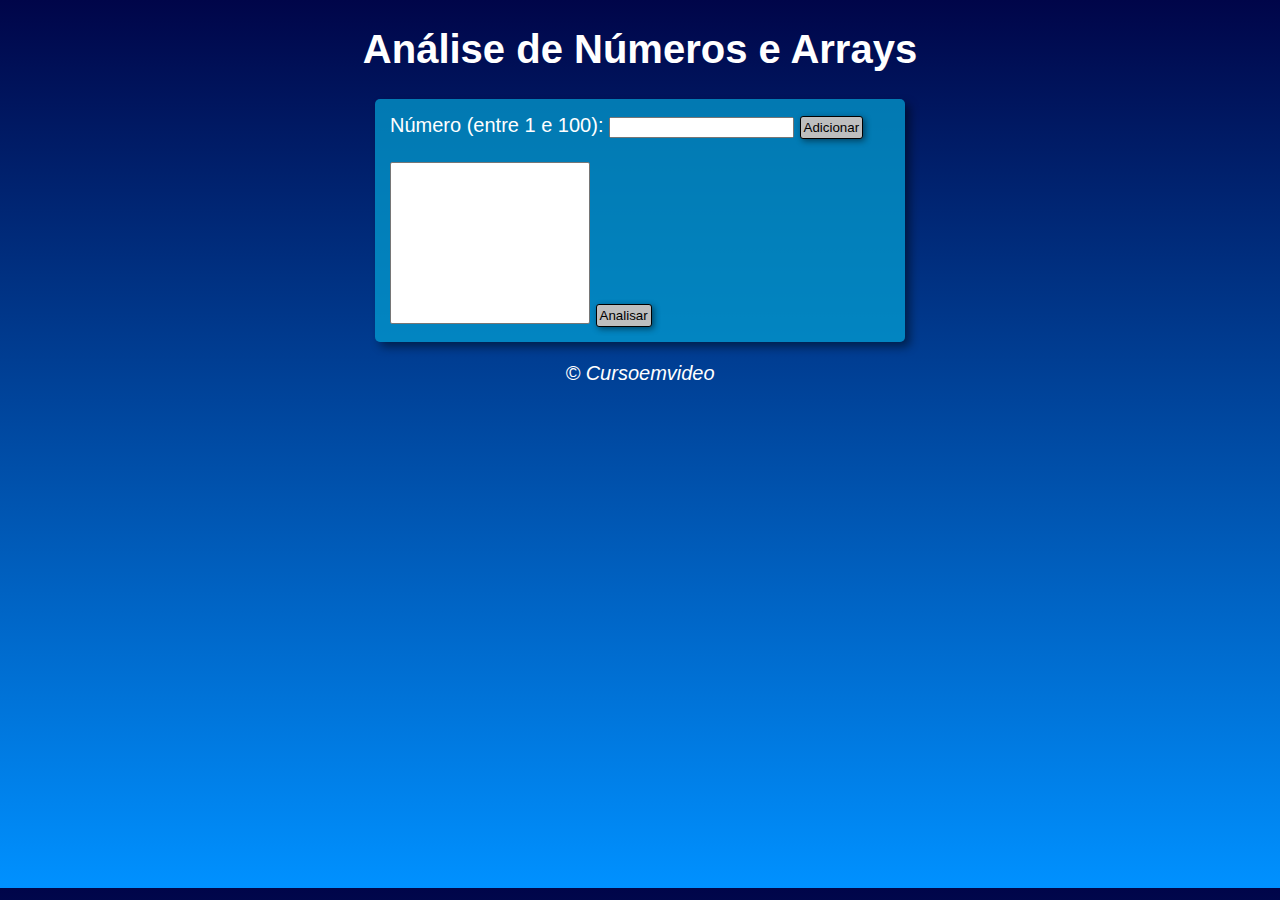
<file: Aula16ex/Solução/modelo/index.html>
<!DOCTYPE html>
<html lang="en">
<head>
    <meta charset="UTF-8">
    <meta http-equiv="X-UA-Compatible" content="IE=edge">
    <meta name="viewport" content="width=device-width, initial-scale=1.0">
    <link rel="shortcut icon" href="../../Itzikgur-My-Seven-Videos-1.ico" type="image/x-icon">
    <link rel="stylesheet" href="style.css">

    <title>Análise</title>
</head>
<body>
    <header>
        <h1>Análise de Números e Arrays</h1>
    </header>
    <section>
        <div>
            Número (entre 1 e 100):
            <input type="number" name="fnum" id="fnum">
            <input type="button" value="Adicionar" onclick='adicionar()'>
            <br><br><select name="flista" id="flista" size='10'></select>
            <input type="button" value="Analisar" onclick='analisar()'>
        </div>
        <div id='res'>

        </div>
    </section>
    <footer>
        <p>&copy; Cursoemvideo</p>
    </footer>
    <script src="script.js"></script>
</body>
</html>
</file>
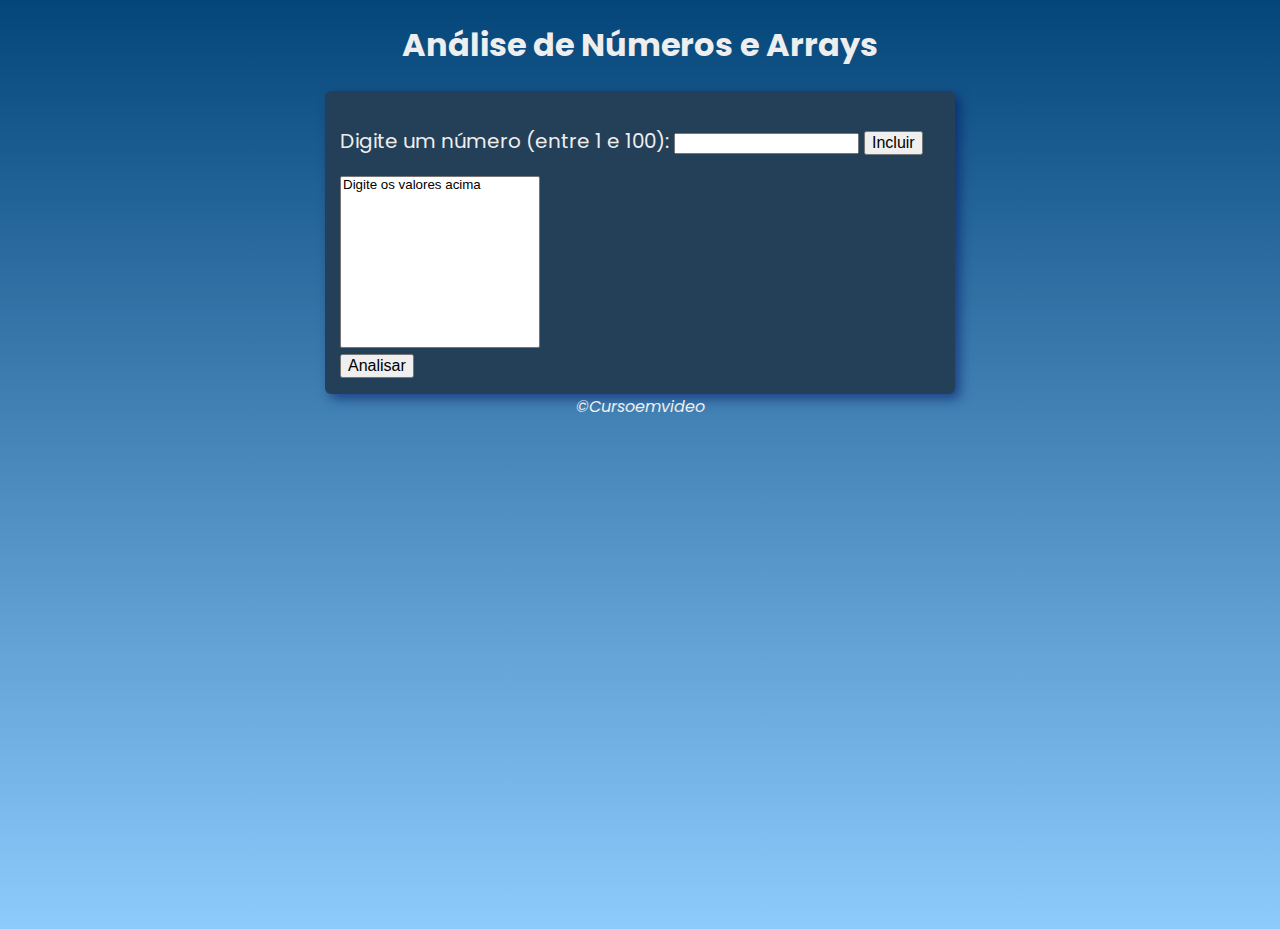
<file: Aula16ex/Solução/mysolution/index.html>
<!DOCTYPE html>
<html lang="en">
<head>
    <meta charset="UTF-8">
    <meta http-equiv="X-UA-Compatible" content="IE=edge">
    <meta name="viewport" content="width=device-width, initial-scale=1.0">
    <title>Exercício 16</title>
    <link rel="stylesheet" href="style.css">
</head>
<body>
    <header>
        <h1>Análise de Números e Arrays</h1>
    </header>
        <section>
            <div>
                <p>Digite um número (entre 1 e 100): <input type="number"></input>
                <input id='num' type="button" value="Incluir" onclick='add()'></p>
            </div>

            <div >
                <select name="lista" size='10' id='list'>
                    <option>Digite os valores acima</option>
                </select>
            </div>

            <div class="button">
                <input type="button" value="Analisar" onclick='analyze()'>
            </div>
        </section>
    <footer>&copy;Cursoemvideo</footer>

    <script src="script.js"></script>
</body>
</html>
</file>
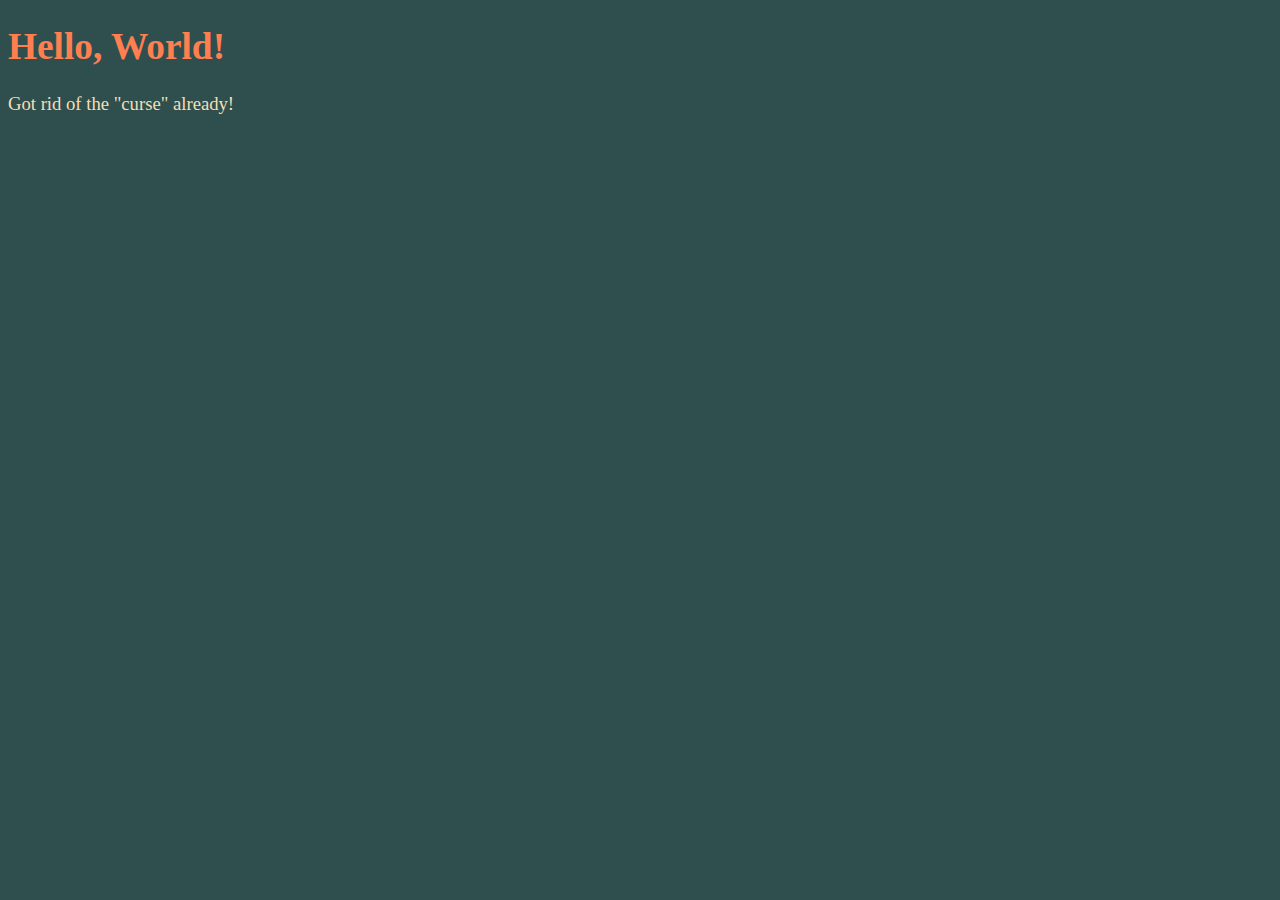
<file: Aula04/ex001.html>
<!DOCTYPE html>
<html lang="pt-br">

<head>
    <meta charset="UTF-8">
    <meta http-equiv="X-UA-Compatible" content="IE=edge">
    <meta name="viewport" content="width=device-width, initial-scale=1.0">
    <title>Meu primeiro programa...</title>
    <style>
        body {
            background-color: darkslategray;
            color: wheat;
            font: normal 14pt 'Fira Code';
        }

        h1 {
            color: coral;
        }
    </style>
</head>

<body>
    <h1>Hello, World!</h1>
    <p>Got rid of the "curse" already!</p>

    <script>
        window.alert('Minha primeira mensagem!')
        window.confirm('Está gostando de JavaScript?')
        window.prompt('Qual é o seu nome?')
    </script>

</body>

</html>
</file>
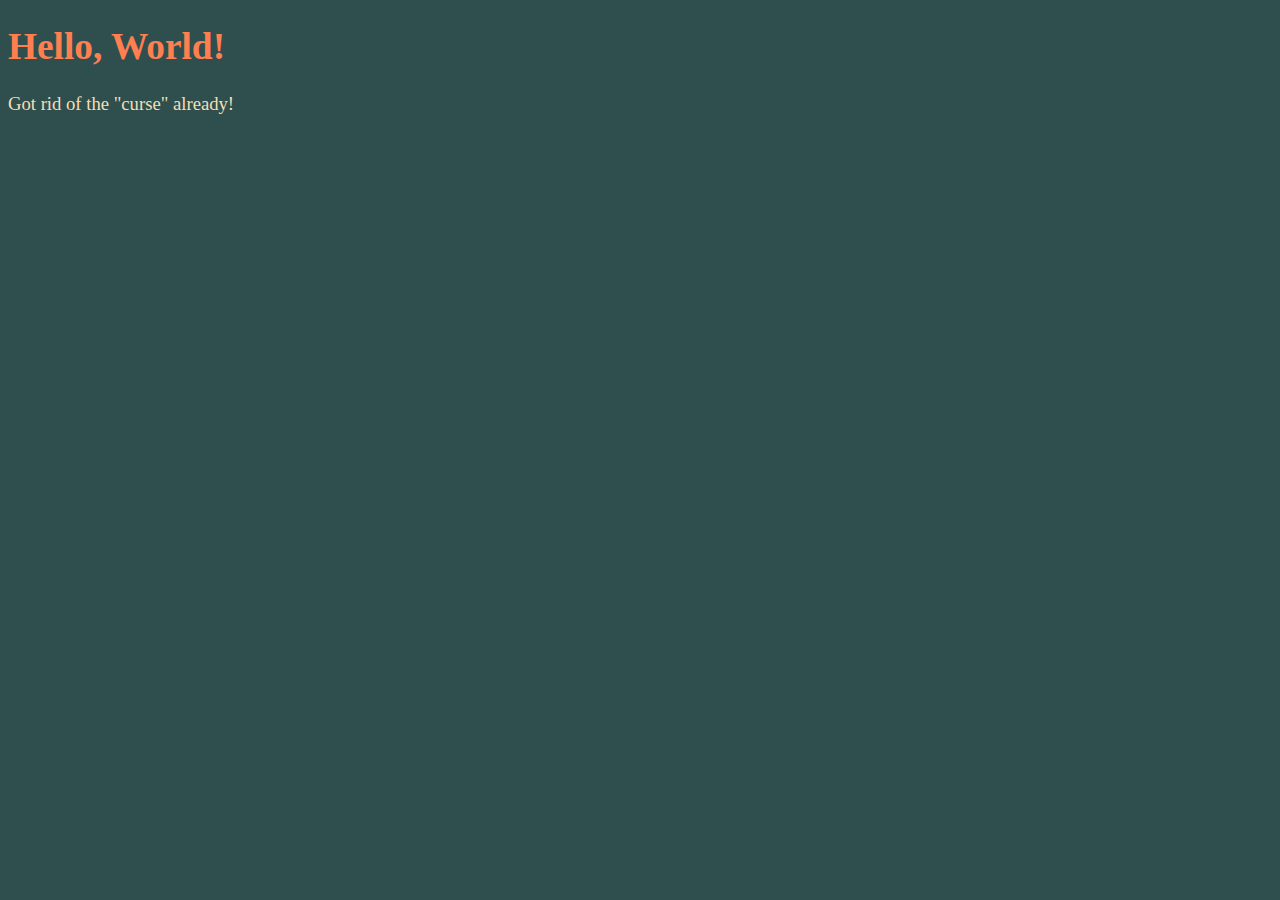
<file: Aula05/ex001.html>
<!DOCTYPE html>
<html lang="pt-br">

<head>
    <meta charset="UTF-8">
    <meta http-equiv="X-UA-Compatible" content="IE=edge">
    <meta name="viewport" content="width=device-width, initial-scale=1.0">
    <title>Meu primeiro programa...</title>
    <style>
        body {
            background-color: darkslategray;
            color: wheat;
            font: normal 14pt 'Fira Code';
        }

        h1 {
            color: coral;
        }
    </style>
</head>

<body>
    <h1>Hello, World!</h1>
    <p>Got rid of the "curse" already!</p>
    

    <script>

        window.alert('Minha primeira mensagem!')
        window.confirm('Está gostando de JavaScript?')
        window.prompt('Qual é o seu nome?')

    </script>

</body>

</html>
</file>
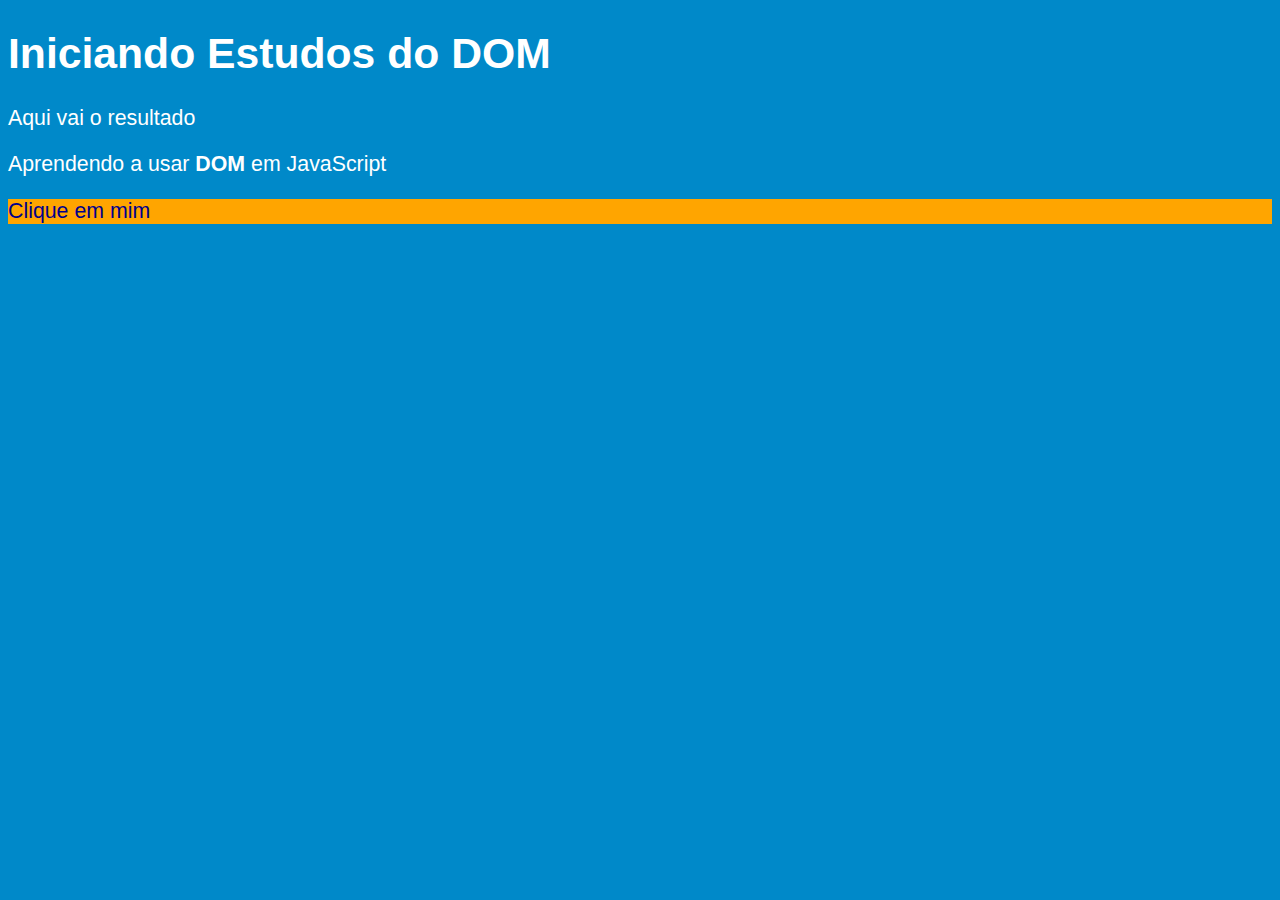
<file: Aula09/ex005.html>
<!DOCTYPE html>
<html lang="pt-BR">

    <head>
        <meta charset="UTF-8">
        <meta http-equiv="X-UA-Compatible" content="IE=edge">
        <meta name="viewport" content="width=device-width, initial-scale=1.0">
        <title>Estudos de DOM</title>
        <link rel="stylesheet" href="style.css">
    </head>

    <body>
        <h1>Iniciando Estudos do DOM</h1>

        <p>Aqui vai o resultado</p>

        <p>Aprendendo a usar <strong>DOM</strong> em JavaScript</p>
        <div id='msg'>Clique em mim</div>

        <script>
            var corpo = document.body
            var p1 = document.getElementsByTagName('p')[1];
            /* var d = document.getElementById('msg')
            d.style.background = 'maroon'
            d.innerText = 'Aguardando...' */

            var d = document.querySelector('div#msg');
            d.style.background = 'orange';
            d.style.color = 'darkblue';
        </script>
    </body>

</html>
</file>
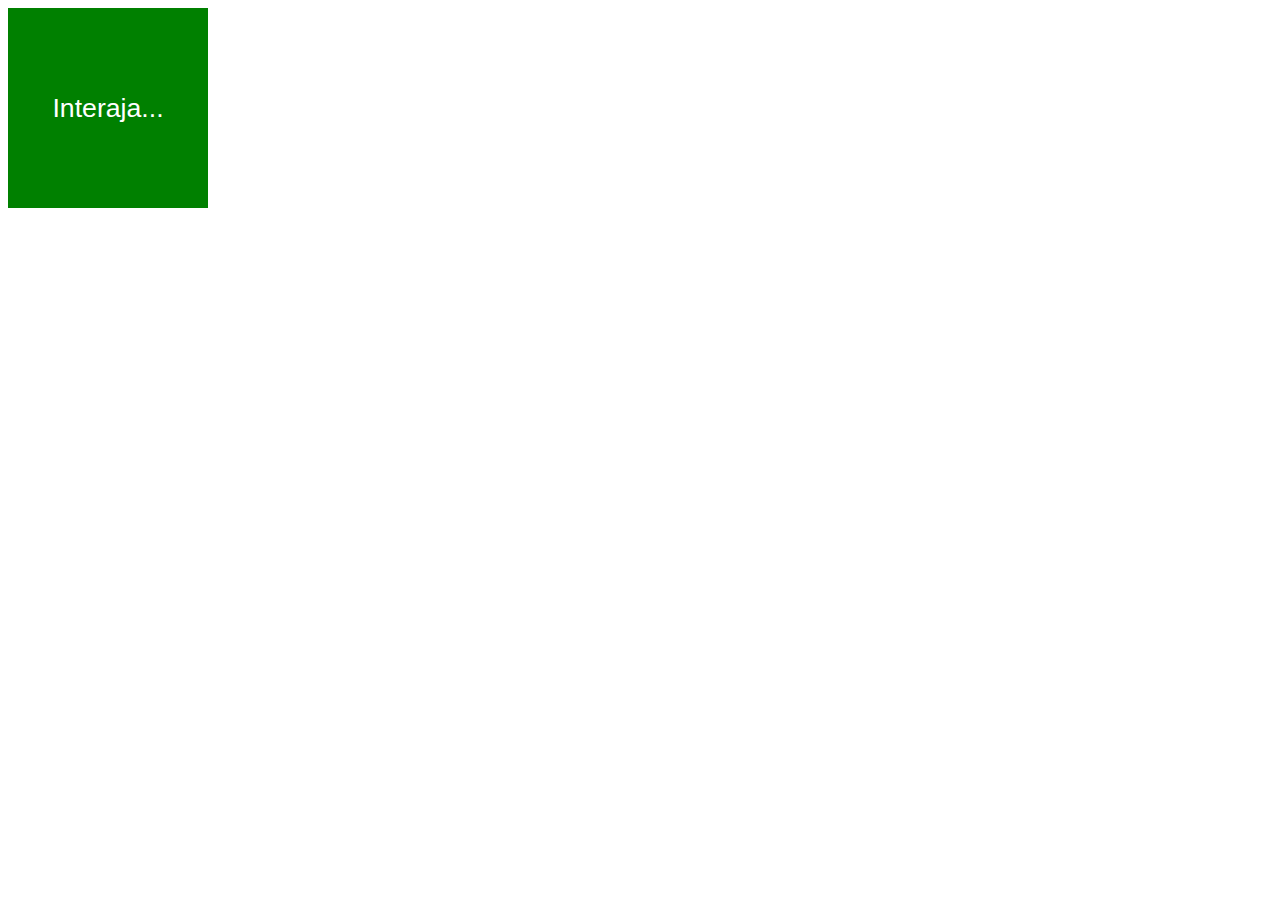
<file: Aula10/ex006.html>
<!DOCTYPE html>
<html lang="en">

    <head>
        <meta charset="UTF-8">
        <meta http-equiv="X-UA-Compatible" content="IE=edge">
        <meta name="viewport" content="width=device-width, initial-scale=1.0">
        <title>Eventos DOM</title>
        <style>
            div#area {

                background: #008000;
                color: #fff;
                font-size: 20pt;
                font-family: Arial, Helvetica, sans-serif;
                width: 200px;
                height: 200px;
                line-height: 200px;
                text-align: center;
            }
        </style>
    </head>

    <body>
        <div id='area'>
            Interaja...
            <!-- Alguns eventos possíveis são:
                         mouseenter, mouseout, mousemove,
                         mousedown, mouseup, click. Todos estes
                         são eventos ativados com movimentos
                         do mouse sobre a div. -->
        </div>

        <script>
            /* function clicar () {
                var a = document.getElementById('area');
                a.innerText = 'Clicou!'
            } */ // O bloco acimapode ser substituido, embora isso não seja recomendado,
            // pelo bloco abaixo:

            var a = document.getElementById('area');

            a.addEventListener('click', clicar)
            a.addEventListener('mouseenter', entrar)
            a.addEventListener('mouseout', sair)

            function clicar () {
                a.innerText = 'Clicou!';
                a.style.background = '#f00';
            }
            function entrar () {
                a.innerText = "Entrou!";
            }
            function sair () {
                a.innerText = 'Saiu!';
                a.style.background = '#008000'
            }

        </script>
    </body>

</html>
</file>
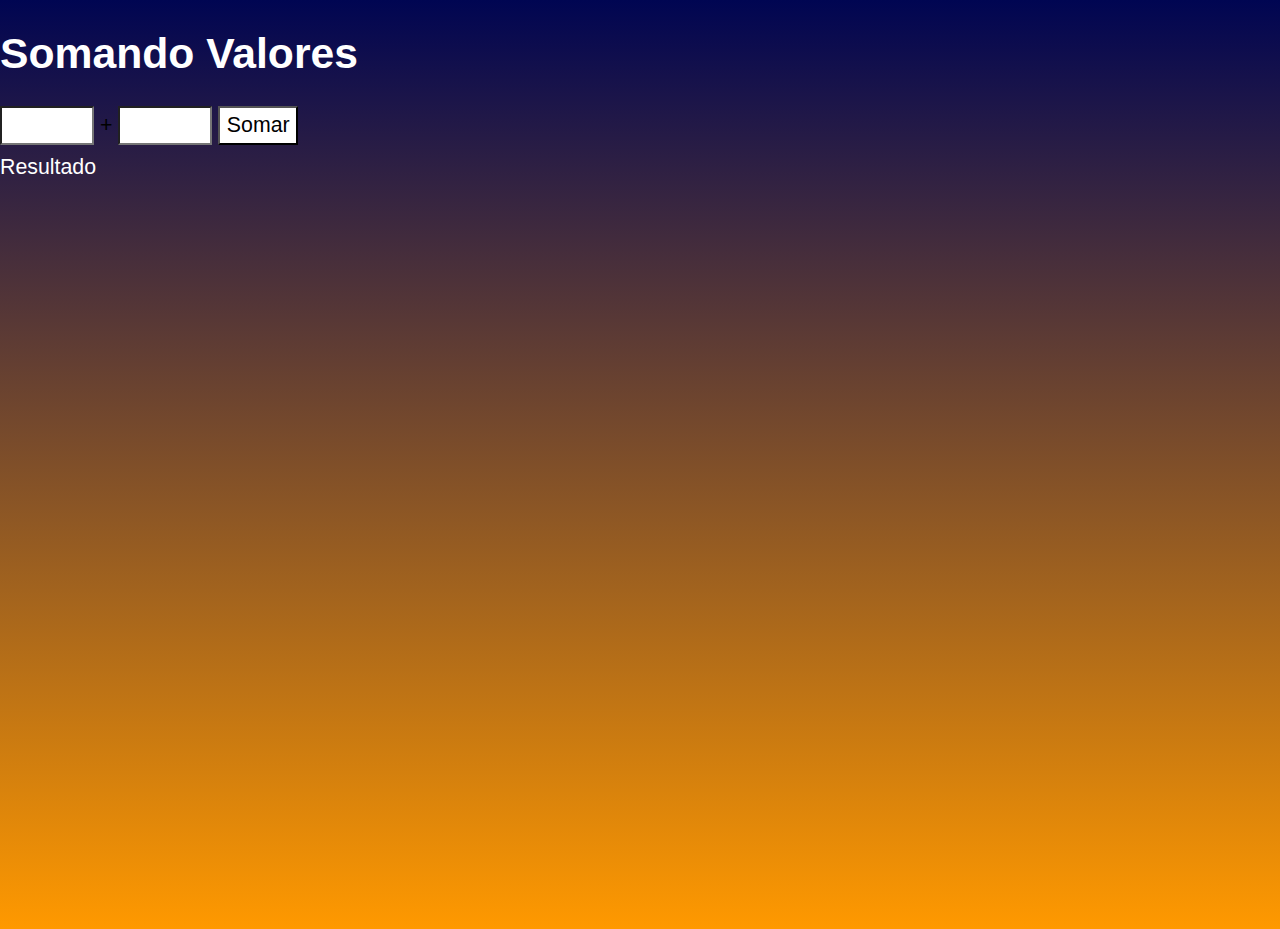
<file: Aula10/ex007.html>
<!DOCTYPE html>
<html lang="pt-BR">

    <head>
        <meta charset="UTF-8">
        <meta http-equiv="X-UA-Compatible" content="IE=edge">
        <meta name="viewport" content="width=device-width, initial-scale=1.0">
        <title>Somando Números</title>
        <link rel="stylesheet" href="style.css">
    </head>

    <body>
        <h1>Somando Valores</h1>
        <input type="number" name="txtn1" id="txtn1"> +
        <input type="number" name="txtn2" id="txtn2">
        <input type="button" value="Somar" onclick='somar()'>
        <div id='res'>Resultado</div>

        <script>
            function somar () {
                var tn1 = window.document.getElementById('txtn1');
                var tn2 = window.document.querySelector('input#txtn2');
                var res = window.document.getElementById('res');
                var n1 = Number(tn1.value);
                var n2 = Number(tn2.value);
                var s = n1 + n2;
                res.innerHTML = `A soma entre ${ n1 } e ${ n2 } é igual a <strong>${ s }</strong>`
            }
        </script>
    </body>

</html>
</file>
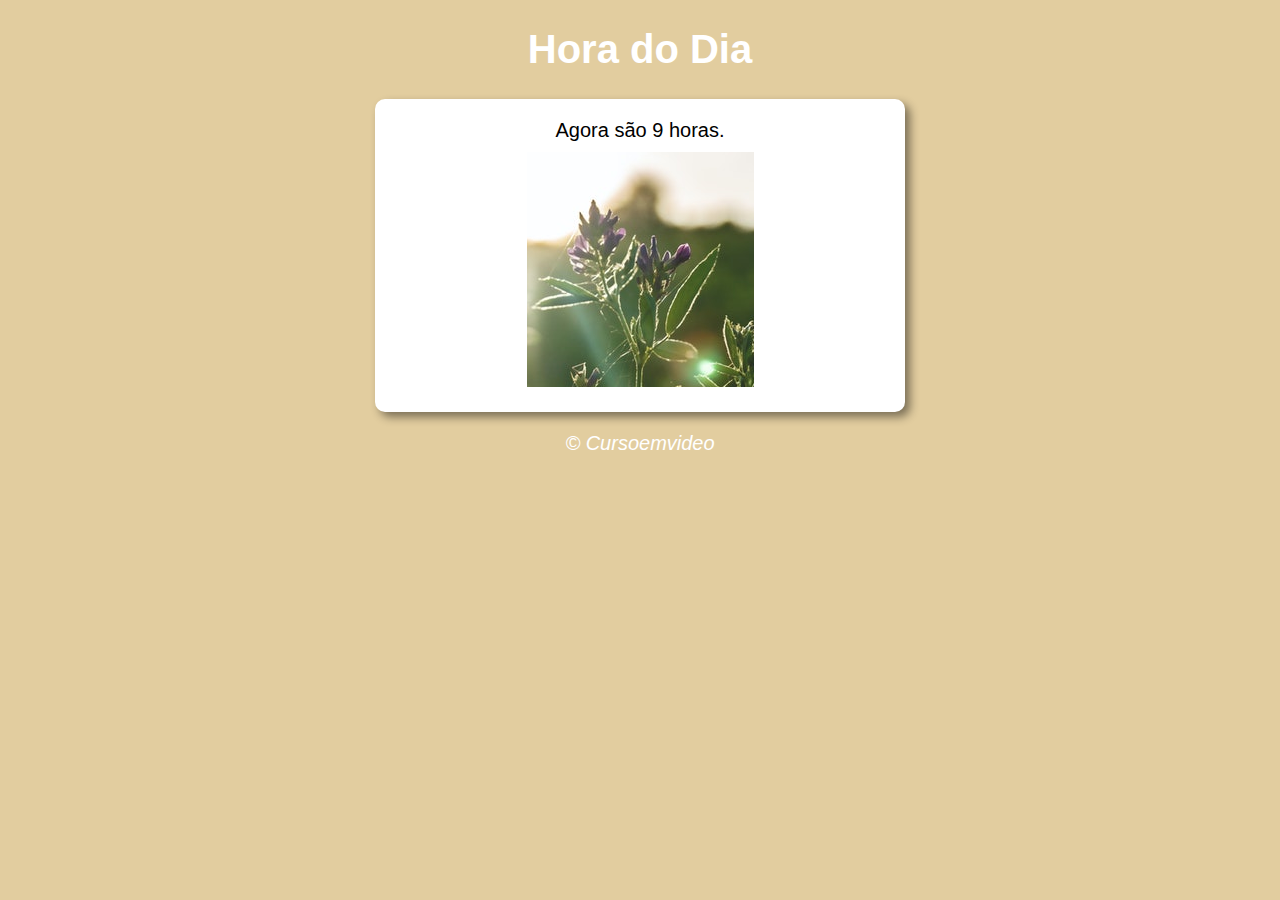
<file: Aula12ex/ex014/modelo.html>
<!DOCTYPE html>
<html lang="en">
<head>
    <meta charset="UTF-8">
    <meta http-equiv="X-UA-Compatible" content="IE=edge">
    <meta name="viewport" content="width=device-width, initial-scale=1.0">

    <link rel="stylesheet" href="style.css">

    <title>Hora do Dia</title>
</head>
<body onload='carregar()'>
    <header>
        <h1>Hora do Dia</h1>
    </header>
    <section>
        <div id='msg'>
            Aqui vai aparecer a mensagem
        </div>
        <div id='foto'>
            <img id='imagem' src="images/morning.png" alt="Foto do dia">
        </div>
    </section>
    <footer>
        <p>&copy; Cursoemvideo</p>
    </footer>
    <script src="script.js"></script>
</body>
</html>
</file>
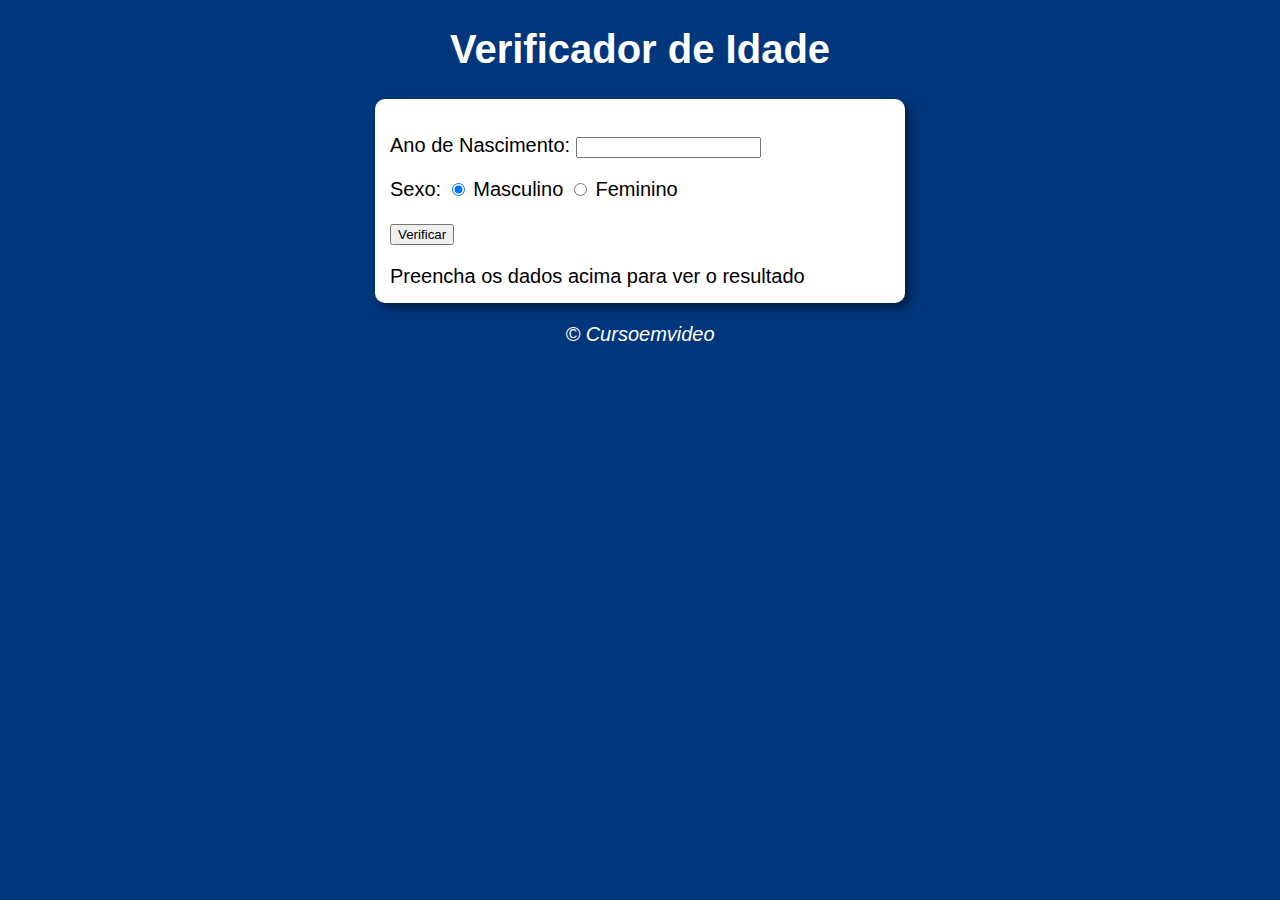
<file: Aula12ex/ex015/modelo.html>
<!DOCTYPE html>
<html lang="en">
<head>
    <meta charset="UTF-8">
    <meta http-equiv="X-UA-Compatible" content="IE=edge">
    <meta name="viewport" content="width=device-width, initial-scale=1.0">
    <link rel="stylesheet" href="style.css">
    <title>Verificador de Idade</title>
</head>
<body>
    <header>
        <h1>Verificador de Idade</h1>
    </header>
    <section>
        <div>
            <p>Ano de Nascimento:
                <input type="number" name="txtano" id="txtano" min='1'>
            </p>
            <p>Sexo:
                <input type="radio" name="radsex" id="masc" checked>
                <label for="masc">Masculino</label>
                <input type="radio" name="radsex" id="fem">
                <label for="fem">Feminino</label>
            </p>
            <p>
                <input type="button" value="Verificar" onclick="verificar()">
            </p>
        </div>
        <div id='res'>
            Preencha os dados acima para ver o resultado
        </div>
    </section>
    <footer>
        <p>&copy; Cursoemvideo</p>
    </footer>
    <script src="script.js"></script>
</body>
</html>
</file>
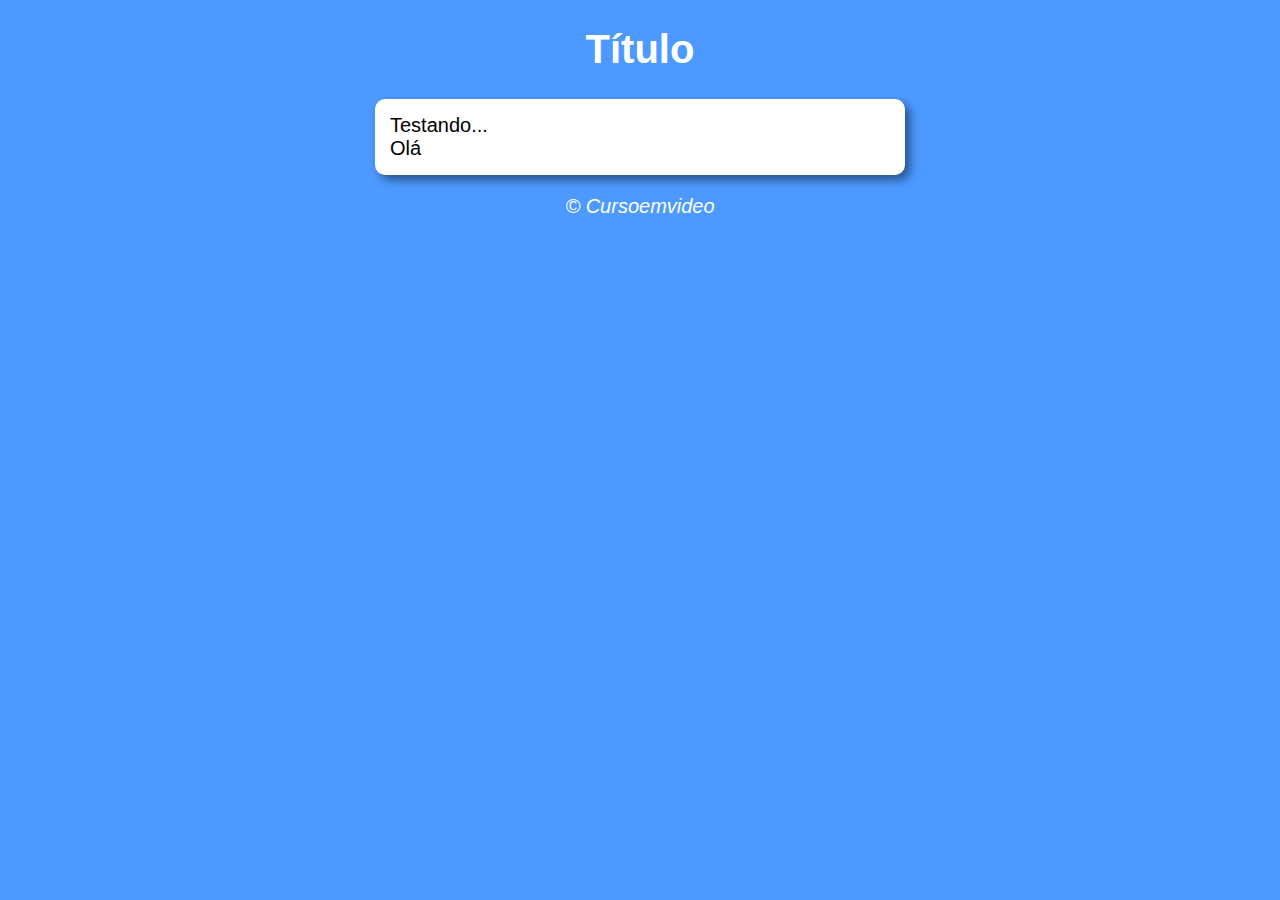
<file: Aula12ex/modelo/modelo.html>
<!DOCTYPE html>
<html lang="en">
<head>
    <meta charset="UTF-8">
    <meta http-equiv="X-UA-Compatible" content="IE=edge">
    <meta name="viewport" content="width=device-width, initial-scale=1.0">

    <link rel="stylesheet" href="style.css">

    <title>Modelo de Exercício</title>
</head>
<body>
    <header>
        <h1>Título</h1>
    </header>
    <section>
        <div>
            Testando...
        </div>
        <div>
            Olá
        </div>
    </section>
    <footer>
        <p>&copy; Cursoemvideo</p>
    </footer>
    <script src="script.js"></script>
</body>
</html>
</file>
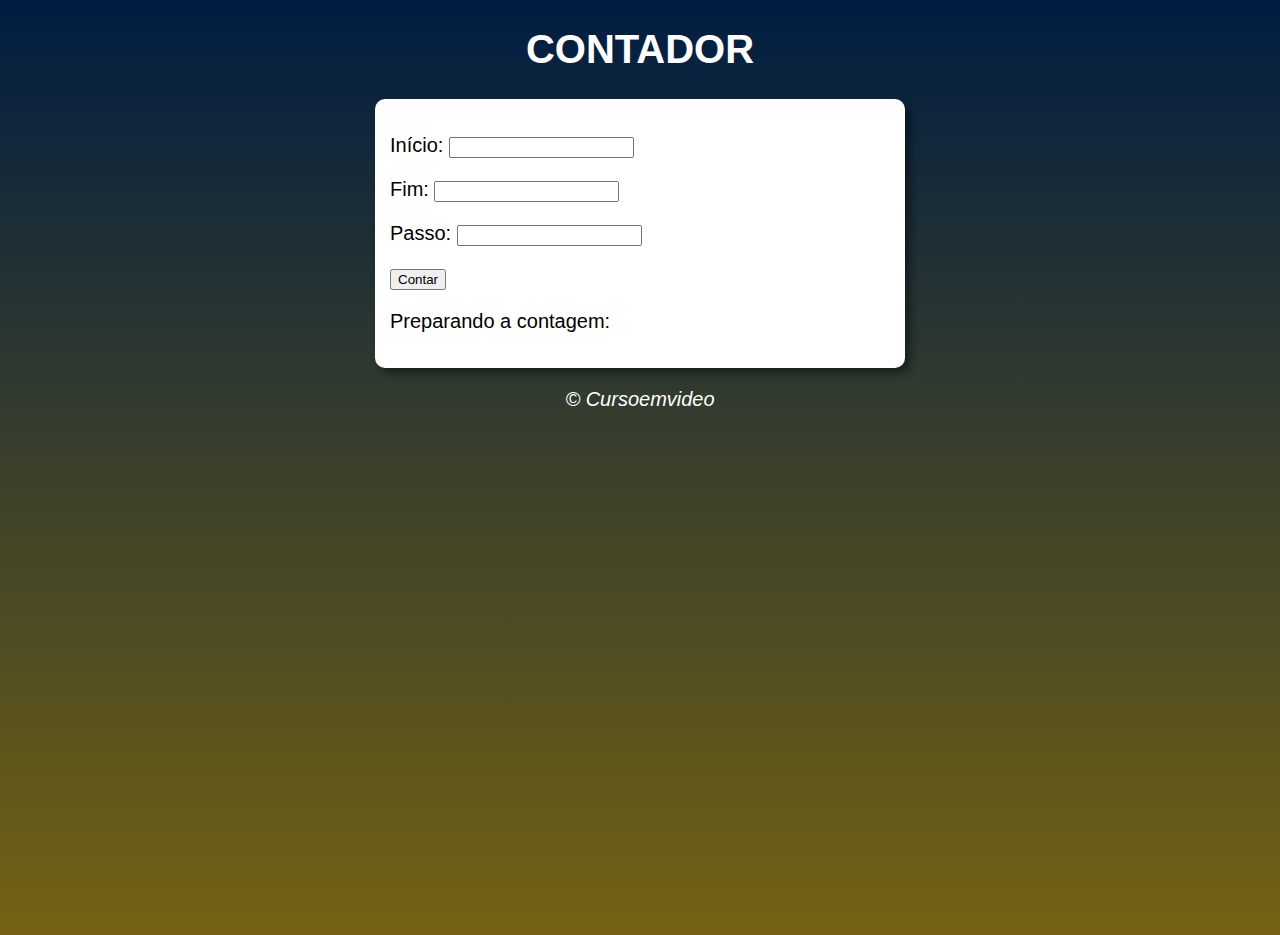
<file: Aula14ex/ex016/modelo.html>
<!--Contador-->

<!DOCTYPE html>
<html lang="en">
<head>
    <meta charset="UTF-8">
    <meta http-equiv="X-UA-Compatible" content="IE=edge">
    <meta name="viewport" content="width=device-width, initial-scale=1.0">

    <link rel="stylesheet" href="style.css">

    <title>Contador</title>
</head>
<body>
    <header>
        <h1>CONTADOR</h1>
    </header>
    <section>
        <div id='dados'>
            <p>Início: <input type="number" name="inicio" id="txti"></p>
            <p>Fim: <input type="number" name="fim" id="txtf"></p>
            <p>Passo: <input type="number" name="passo" id="txtp"></p>
            <p> <input type="button" value="Contar" onclick='contar()'> </p>
        </div>
        <div id='res'>
            <p>Preparando a contagem: </p>
        </div>
    </section>
    <footer>
        <p>&copy; Cursoemvideo</p>
    </footer>
    <script src="script.js"></script>
</body>
</html>
</file>
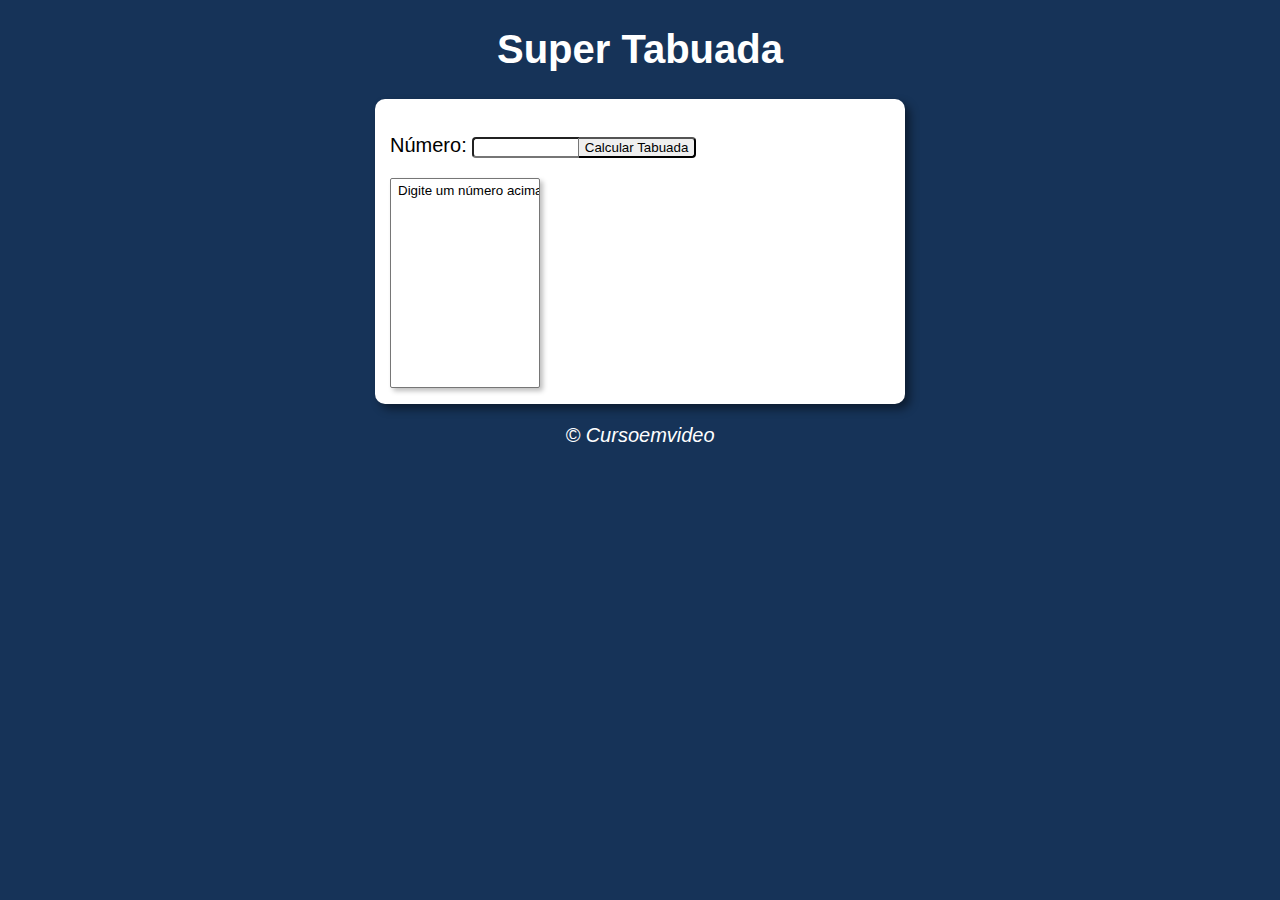
<file: Aula14ex/ex017/modelo.html>
<!DOCTYPE html>
<html lang="en">
<head>
    <meta charset="UTF-8">
    <meta http-equiv="X-UA-Compatible" content="IE=edge">
    <meta name="viewport" content="width=device-width, initial-scale=1.0">

    <link rel="stylesheet" href="style.css">

    <title>TABUADA</title>
</head>
<body>
    <header>
        <h1>Super Tabuada</h1>
    </header>
    <section>
        <div>
            <p>Número: <input type="number" name="num" id="txtn">
            <input type="button" class='button' value="Calcular Tabuada" onclick='tabuada()'></p>
        </div>
        <div >
            <select name="tabuada" id="seltab" size='10'>
                <option>Digite um número acima</option>
            </select>

        </div>
    </section>
    <footer>
        <p>&copy; Cursoemvideo</p>
    </footer>
    <script src="script.js"></script>
</body>
</html>
</file>
<file: Aula16ex/Solução/modelo/style.css>
body {
    background: linear-gradient(rgb(0, 5, 73), #0091ff);
    font: normal 15pt Arial;
    height: 94.82vh;
}

header {
    color: #fff;
    text-align: center;
}

section {
    background: rgba(3, 166, 216, 0.692);
    color: rgb(255, 255, 255);
    border-radius: 5px;
    padding: 15px;
    width: 500px;
    margin: auto;
    box-shadow: 5px 5px 10px rgba(0, 0, 0, 0.459);
}

section #flista {
    width: 200px;
}

input[type=button] {
    background: rgb(190, 190, 190);
    border-radius: 3px;
    border: 1px solid;
    padding: 3px;
    box-shadow: 2px 2px 6px rgba(0, 0, 0, 0.479);
}

/* input[type=button]::after {
    box-shadow: inset 1px 1px 3px rgba(0, 0, 0, 0.479);
} */

footer {
    color: #fff;
    text-align: center;
    font-style: italic;
}
</file>
<file: Aula16ex/Solução/mysolution/style.css>
@import url('https://fonts.googleapis.com/css?family=Poppins:200,300,400,500,600,700,800,9007display=swap');


body {
    font-family: 'Poppins', sans-serif;
    justify-content: center;
    align-items: center;
    background: linear-gradient(#05467a, #8dcbfd);
    color: #eee;
    height: 100vh;
}

h1 {
    text-align: center;
}

section {
    background: #234058;
    font-size: 20px;
    border-radius: 6px;
    padding: 15px;
    width: 600px;
    margin: auto;
    box-shadow: 5px 5px 12px rgba(0, 17, 94, 0.541);
}

.button input {
    font-size: 0.8em;
}

#list {
    width: 200px;
}

#num {
    font-size: 0.8em;
}

footer {
    text-align: center;
    font-style: italic;
}
</file>
<file: Aula09/style.css>
@charset "UTF-8";

body {
    background: #0089c9;
    color: rgb(255, 255, 255);
    font: normal 16pt Arial;
}
</file>
<file: Aula10/style.css>
@charset "UTF-8";

body {
    font: normal 16pt arial;
    background: linear-gradient(to bottom, #000552, #ff9900);
    margin: 0 auto;
    width: 100vw;
    height: 100vh;
}
h1 {
    color: #fff;
}
input {
    font: normal 16pt arial;
    width: 80px;
    padding: 5px;
    background: #fff;
}
#res {
    margin-top: 10px;
    color: #fff;
}
</file>
<file: Aula12ex/ex014/style.css>
body {
    background: rgb(76, 153, 255);
    font: normal 15pt Arial;
}

header {
    color: #fff;
    text-align: center;
}

div {
    text-align: center;
    padding: 5px;
}

section {
    background: #fff;
    border-radius: 10px;
    padding: 15px;
    width: 500px;
    margin: auto;
    box-shadow: 5px 5px 10px rgba(0, 0, 0, 0.459);
}

footer {
    color: #fff;
    text-align: center;
    font-style: italic;
}
</file>
<file: Aula12ex/ex015/style.css>
body {
    background: rgb(0, 54, 124);
    font: normal 15pt Arial;
}

header {
    color: #fff;
    text-align: center;
}

section {
    background: #fff;
    border-radius: 10px;
    padding: 15px;
    width: 500px;
    margin: auto;
    box-shadow: 5px 5px 10px rgba(0, 0, 0, 0.459);
}

.res {
    align-items: center;
    justify-content: center;
    max-width: 300px;
}

footer {
    color: #fff;
    text-align: center;
    font-style: italic;
}
</file>
<file: Aula12ex/modelo/style.css>
body {
    background: rgb(76, 153, 255);
    font: normal 15pt Arial;
}

header {
    color: #fff;
    text-align: center;
}

section {
    background: #fff;
    border-radius: 10px;
    padding: 15px;
    width: 500px;
    margin: auto;
    box-shadow: 5px 5px 10px rgba(0, 0, 0, 0.459);
}

footer {
    color: #fff;
    text-align: center;
    font-style: italic;
}
</file>
<file: Aula14ex/ex016/style.css>
body {
    background-image: linear-gradient(180deg, rgb(0, 29, 66), #756313);
    font: normal 15pt Arial;
    height: 100vh;
}

header {
    color: #fff;
    text-align: center;
}

section {
    background: #fff;
    border-radius: 10px;
    padding: 15px;
    width: 500px;
    margin: auto;
    box-shadow: 5px 5px 10px rgba(0, 0, 0, 0.459);
}

div#down {
    margin: 5px;
    padding: 5px;
    font-size: 15px;
    text-align: center;
}

footer {
    color: #fff;
    text-align: center;
    font-style: italic;
}
</file>
<file: Aula14ex/ex017/style.css>
body {
    background: rgb(22, 51, 88);
    font: normal 15pt Arial;
}

header {
    color: #fff;
    text-align: center;
}

section {
    background: #fff;
    border-radius: 10px;
    padding: 15px;
    width: 500px;
    margin: auto;
    box-shadow: 5px 5px 10px rgba(0, 0, 0, 0.459);
}

#txtn {
    max-width: 100px;
    border-radius: 4px 0 0 4px;

}

.button {
    border-radius: 0 4px 4px 0;
    margin-left: -7px;
    border-left: transparent;
}

#seltab {
    width: 150px;
    height: 210px;
    padding-top: 2px;
    padding-left: 5px;
    box-shadow: 3px 3px 5px rgba(0, 0, 0, 0.26);
}

option {
    padding: 2px;
    font-family: Verdana, Geneva, Tahoma, sans-serif;
}

footer {
    color: #fff;
    text-align: center;
    font-style: italic;
}
</file>
